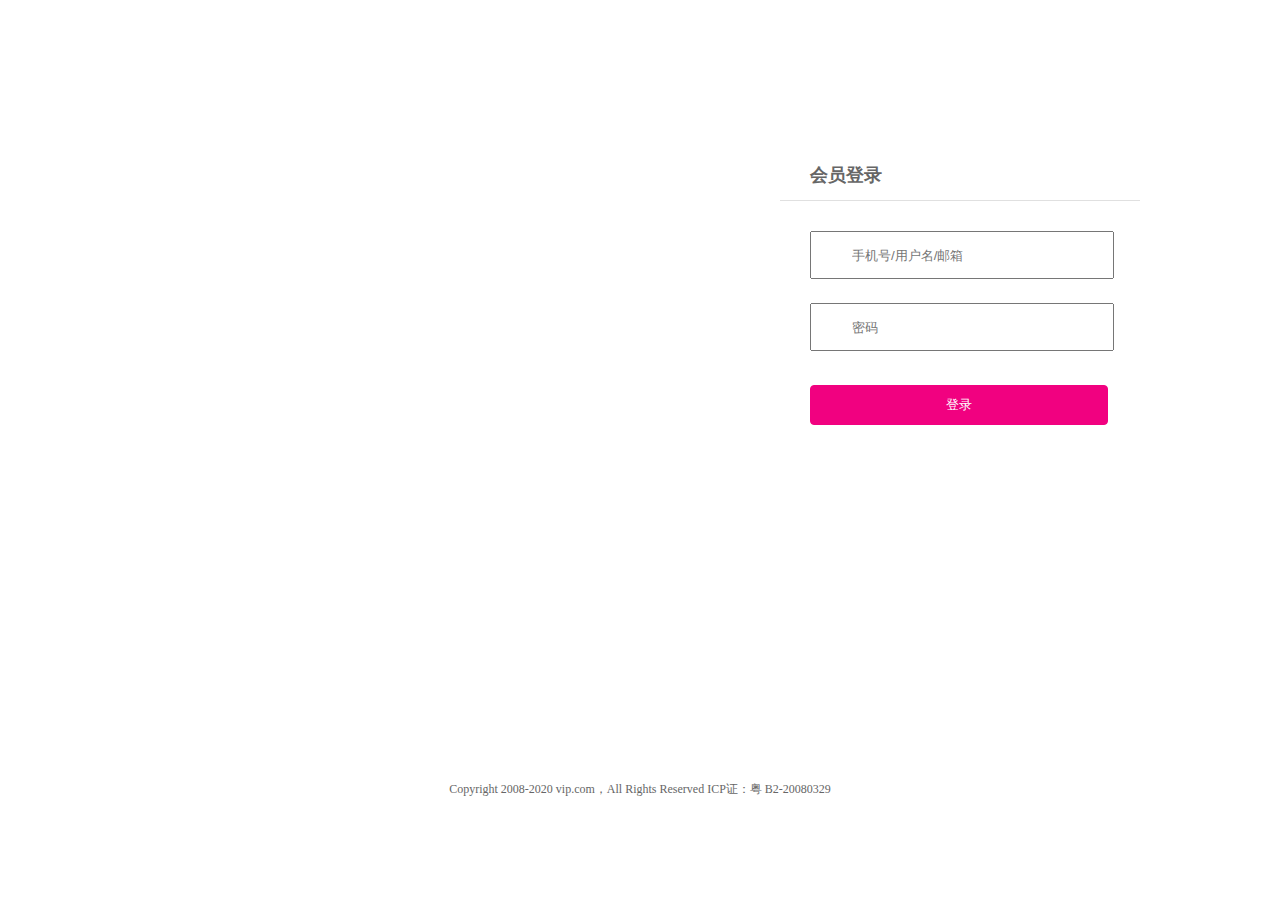
<file: src/login.html>
<!DOCTYPE html>
<html lang="en">

<head>
    <meta charset="UTF-8">
    <meta name="viewport" content="width=device-width, initial-scale=1.0">
    <meta http-equiv="X-UA-Compatible" content="ie=edge">
    <title>唯品会网站登录</title>
    <link rel="stylesheet" href="./style/login.css">
</head>

<body>

    <div class="top">
        <div class="top-center">
            <div class="top-centerleft"></div>
            <div class="top-centerright"></div>
        </div>
    </div>
    <div class="main">
        <div class="main-center">
            <div class="zhuce">
                <div class="zhuce-top">
                    <span class="vip">会员登录</span>
                    <!-- <p class="have">已注册<span>可直接登录</span></p> -->
                </div>

                <div class="zhuce-bottom">
                    <form action="" ,method="post" ,id="form">


                        <!-- 手机号 -->
                        <div class="sjnun">
                            <div class="sjpic"></div>

                            <input type="text" placeholder="手机号/用户名/邮箱" id="phone">
                        </div>
                        <div class="sjnumdd">
                            <!-- <span>手机号不能为空</span> -->
                        </div>



                        <!-- 邮箱 -->
                        <div class="yx">
                            <div class="yxpic"></div>
                            <input type="text" placeholder="密码" id="email">

                        </div>
                        <div class="yxdd">
                            <!-- <span>请输入6位数字手机验证码</span> -->
                        </div>










                        <!-- 确认按钮 -->
                        <div class="makesure">
                            <button id="sure">登录</button>
                        </div>
                    </form>
                </div>
            </div>
        </div>
    </div>
    <div class="bottom">
        <div class="bottom-center">
            <p>Copyright 2008-2020 vip.com，All Rights Reserved ICP证：粤 B2-20080329</p>
        </div>
    </div>
</body>

</html>
<script src="https://cdn.bootcdn.net/ajax/libs/jquery/3.5.1/jquery.min.js"></script>
<script src="script/registry.js"></script>
</file>
<file: src/style/login.css>
* {
    margin: 0;
    padding: 0;
}

.top {
    width: 100%;
    height: 100px;
    position: relative;
}

.top-center {
    position: absolute;
    left: 50%;
    top: 50%;
    transform: translate(-50%, -50%);
    width: 1000px;
    height: 100px;
    /* border: 1px solid red; */
    position: relative;
}

.top-centerleft {
    width: 125px;
    height: 100px;
    background-image: url(//member-ssl.vipstatic.com/img/passport/sprites-hash-c9975078.png?4eaaf192);
    background-position: -308px -57px;
    position: absolute;
    top: 0;
    left: 0;
}

.top-centerright {
    width: 304px;
    height: 100px;
    background-image: url(//member-ssl.vipstatic.com/img/passport/sprites-hash-c9975078.png?4eaaf192);
    background-position: 0 0;
    position: absolute;
    top: 0;
    right: 0;
}

.bottom {
    width: 100%;
    height: 78px;
    position: relative;
}

.bottom-center {
    color: #666;
    width: 1000px;
    height: 78px;
    text-align: center;
    /* border: 1px solid red; */
    line-height: 78px;
    position: absolute;
    left: 50%;
    top: 50%;
    transform: translate(-50%, -50%);
    font-family: "å¾®è½¯é›…é»‘";
    font-size: 12px;
}

.main {
    /* width: 1000px; */
    height: 650px;
    position: relative;
    background: url("//b.appsimg.com/upload/momin/2020/12/14/15/1607915393371.jpg") no-repeat center center;
}

.main-center {
    width: 1000px;
    height: 550px;
    /* border: 1px solid red; */
    position: absolute;
    left: 50%;
    top: 50%;
    transform: translate(-50%, -50%);
}

.zhuce {
    width: 360px;
    height: 400px;
    background-color: white;
    float: right;
    border-radius: 4px;
}

.zhuce-top {
    width: 300px;
    height: 50px;
    /* border: 1px solid red; */
    padding: 0 30px;
    border-bottom: 1px solid #e0e0e0;
}

.vip {
    font-size: 18px;
    color: #666;
    font-weight: bolder;
    line-height: 50px;
    float: left;
}

.have {
    /* width: 112px; */
    line-height: 50px;
    font-size: 14px;
    color: #333;
    height: 50px;
    /* border: 1px solid red; */
    float: right;
}

.have span {
    color: #f10180;
}

.zhuce-bottom {
    width: 300;
    height: 426px;
    /* border: 1px solid blue; */
    padding: 30px;
}

.sjnun,
.yx,
.mima,
.qrmima {
    width: 302px;
    height: 46px;
    /* border: 1px solid red; */
}

.sjnumdd,
.yxdd,
.mimadd,
.qrmimadd {
    width: 300px;
    height: 19px;
    /* border: 1px solid blue; */
    margin: 2px 0 5px 0;
}

#phone,
#email,
#passwd,
#surepasswd {
    width: 250px;
    height: 32px;
    padding: 6px 10px 6px 40px;
    /* border: 1px solid #333; */
    /* border: 1px solid #ec5042; */
}

.sjpic {
    position: absolute;
    margin: 14px 0 0 8px;
    width: 20px;
    height: 20px;
    background-image: url(//member-ssl.vipstatic.com/img/passport/sprites-hash-c9975078.png?4eaaf192);
    background-position: -456px -221px;
}

.yxpic {
    background: url(//member-ssl.vipstatic.com/img/passport/sprites-hash-c9975078.png?4eaaf192);
    background-position: -480px -221px;
    width: 20px;
    height: 20px;
    position: absolute;
    margin: 14px 0 0 8px;
}

.mimapic {
    background: url(//member-ssl.vipstatic.com/img/passport/sprites-hash-c9975078.png?4eaaf192);
    background-position: -528px -221px;
    width: 20px;
    height: 20px;
    position: absolute;
    margin: 14px 0 0 8px;
}

.qrmimapic {
    background: url(//member-ssl.vipstatic.com/img/passport/sprites-hash-c9975078.png?4eaaf192);
    background-position: -528px -221px;
    width: 20px;
    height: 20px;
    position: absolute;
    margin: 14px 0 0 8px;
}

.zhuce-bottom span {
    font-size: 12px;
    line-height: 12px;
}

.read {
    width: 299px;
    height: 36px;
    /* border: 1px solid red; */
    margin-top: 10px;
}

.readtext {
    width: 260px;
    height: 36px;
    /* border: 1px solid blue; */
    float: right;
    font-size: 12px;
}

#check {
    margin-top: 10px;
    width: 19px;
    height: 19px;
}

#sure {
    width: 298px;
    height: 40px;
    background-color: #f10180;
    border: 1px solid #f10180;
    border-radius: 4px;
    color: white;
    margin-top: 10px;
}
</file>
